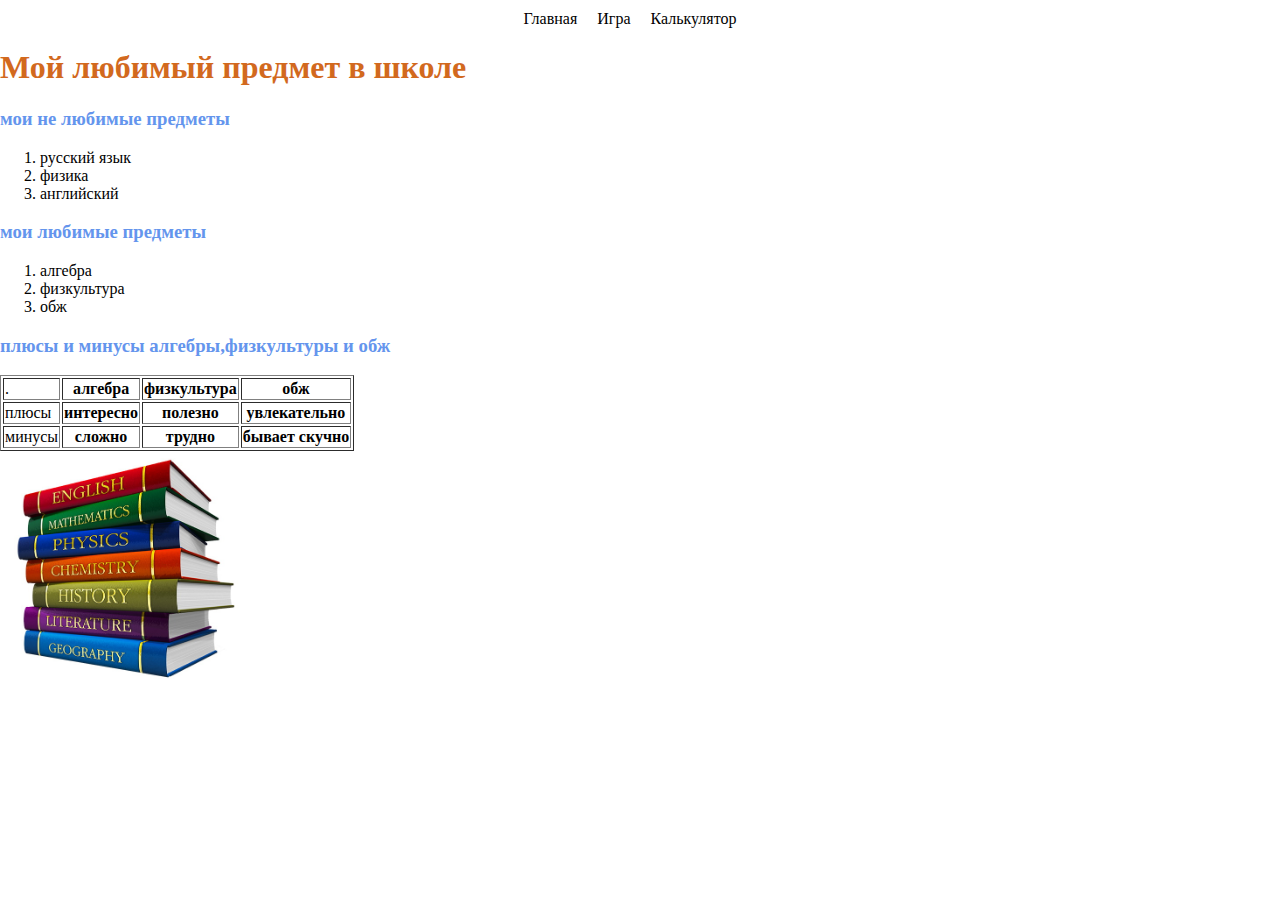
<file: дз - 1/index.html>
<!DOCTYPE html>
<html lang="en">

<head>
    <meta charset="UTF-8">
    <meta http-equiv="X-UA-Compatible" content="IE=edge">
    <meta name="viewport" content="width=\, initial-scale=1.0">
    <title>a</title>
    <link rel="stylesheet" href="css/style.css">
</head>

<body>
    <div>
        <nav class="menu">
            <ul class="nav-menu">
                <li class="nav-item"> <a class="link" href="http://127.0.0.1:5500/index.html">Главная</a></li>
                <li class="nav-item"><a class="link" href="http://127.0.0.1:5500/game/index.html">Игра</a></li>
                <li class="nav-item"> <a class="link" href="http://127.0.0.1:5500/calcul/index.html">Калькулятор </a> </li>
            </ul>
        </nav>
        <h1 class="title"> Мой любимый предмет в школе</h1>
        <h3 class="subtitle">
            мои не любимые предметы
        </h3>
        <ol>
            <li>
                русский язык
            </li>
            <li>
                физика
            </li>
            <li>
                английский
            </li>
        </ol>
        <h3 class="subtitle">
            мои любимые предметы
        </h3>
        <ol class="items">
            <li class="item">
                алгебра
            </li>
            <li class="item">
                физкультура
            </li>
            <li class="item">
                обж
            </li>
        </ol>
        <div>
            <div class="block">
                <h3 class="subtitle">плюсы и минусы алгебры,физкультуры и обж</h3>
            </div>
        </div>
        <table border="1">
            <tr>
                <td>
                    .
                </td>
                <th>
                    алгебра
                </th>
                <th>
                    физкультура
                </th>
                <th>
                    обж
                </th>
            </tr>
            <tr>
                <td>
                    плюсы
                </td>
                <th>
                    интересно
                </th>
                <th>
                    полезно
                </th>
                <th>
                    увлекательно
                </th>
            </tr>
            <tr>
                <td>
                    минусы
                </td>
                <th>
                    сложно
                </th>
                <th>
                    трудно
                </th>
                <th>
                    бывает скучно
                </th>
            </tr>
        </table>
        <img class="img" src="img/l-39.jpg" alt="школьные предметы ">
    </div>
</body>

</html>
</file>
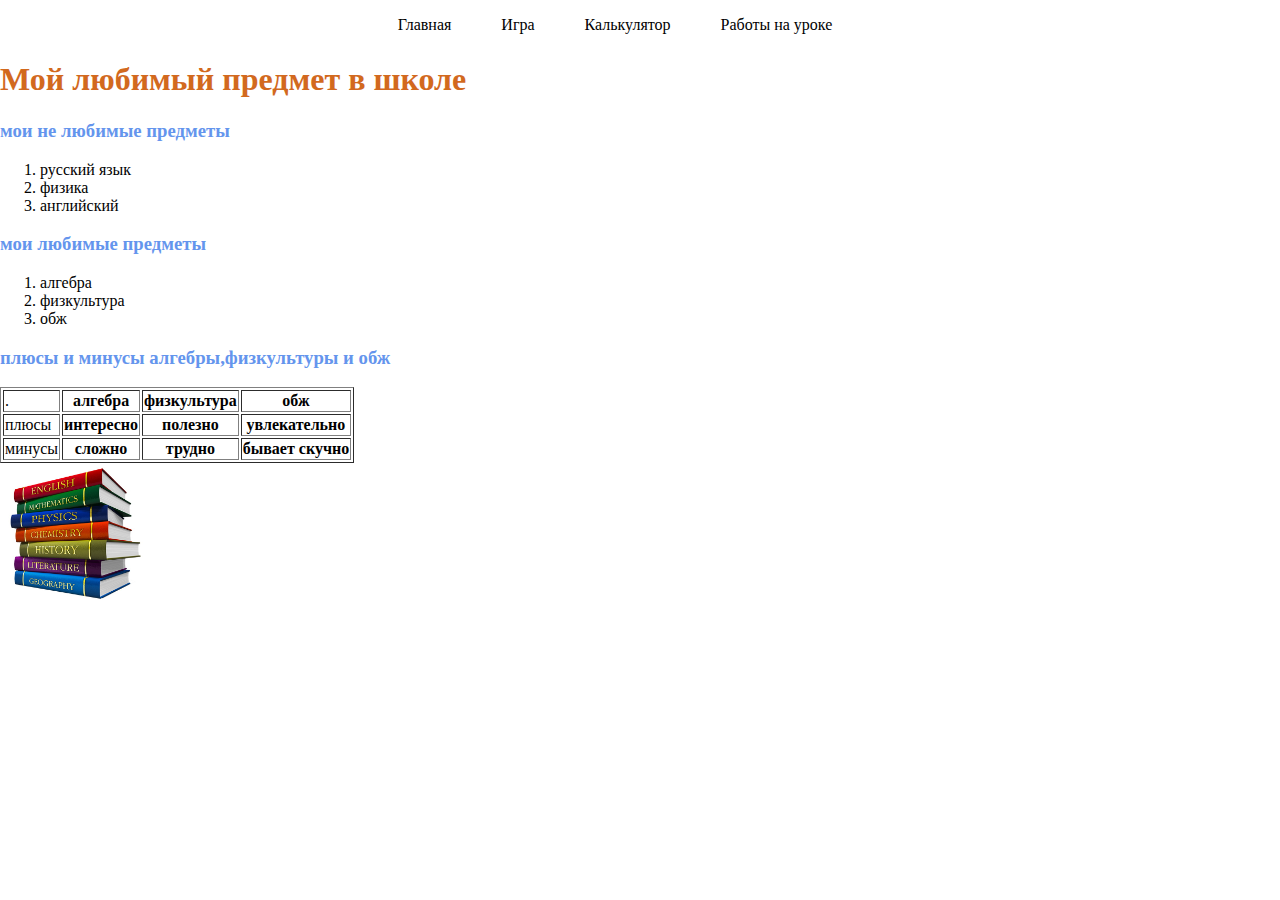
<file: дз - 1/home/index.html>
<!DOCTYPE html>
<html lang="en">

<head>
    <meta charset="UTF-8">
    <meta http-equiv="X-UA-Compatible" content="IE=edge">
    <meta name="viewport" content="width=\, initial-scale=1.0">
    <title>Главная</title>
    <link rel="stylesheet" href="css/style.css">
</head>

<body>
    <div class="container">
        <nav class="menu">
            <ul class="nav-menu">
                <li class="nav-item"> <a class="link" href="http://127.0.0.1:5500/home/index.html">Главная</a></li>
                <li class="nav-item"><a class="link" href="http://127.0.0.1:5500/game/index.html">Игра</a></li>
                <li class="nav-item"> <a class="link" href="http://127.0.0.1:5500/calcul/index.html">Калькулятор </a> </li>
                <li class="nav-item"><a class="link" href="http://127.0.0.1:5500/classwork/index.html">Работы на уроке</a></li>
            </ul>
        </nav>
        <h1 class="title"> Мой любимый предмет в школе</h1>
        <h3 class="subtitle">
            мои не любимые предметы
        </h3>
        <ol>
            <li>
                русский язык
            </li>
            <li>
                физика
            </li>
            <li>
                английский
            </li>
        </ol>
        <h3 class="subtitle">
            мои любимые предметы
        </h3>
        <ol class="items">
            <li class="item">
                алгебра
            </li>
            <li class="item">
                физкультура
            </li>
            <li class="item">
                обж
            </li>
        </ol>
        <div>
            <div class="block">
                <h3 class="subtitle">плюсы и минусы алгебры,физкультуры и обж</h3>
            </div>
        </div>
        <table border="1">
            <tr>
                <td>
                    .
                </td>
                <th>
                    алгебра
                </th>
                <th>
                    физкультура
                </th>
                <th>
                    обж
                </th>
            </tr>
            <tr>
                <td>
                    плюсы
                </td>
                <th>
                    интересно
                </th>
                <th>
                    полезно
                </th>
                <th>
                    увлекательно
                </th>
            </tr>
            <tr>
                <td>
                    минусы
                </td>
                <th>
                    сложно
                </th>
                <th>
                    трудно
                </th>
                <th>
                    бывает скучно
                </th>
            </tr>
        </table>
        <div class="pic">
            <img class="img" src="img/l-39.jpg" alt="школьные предметы ">
        </div>
      
    </div>
</body>

</html>
</file>
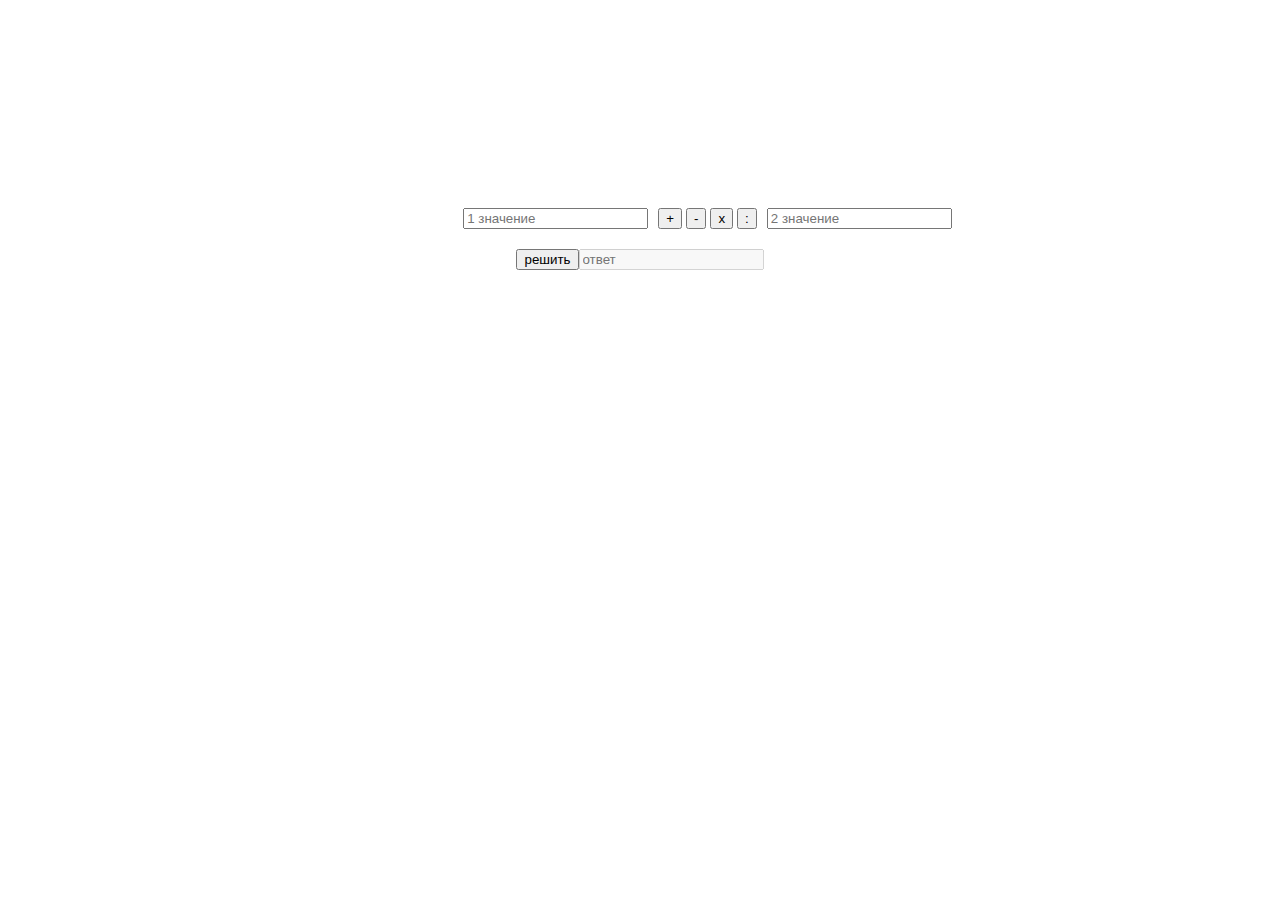
<file: дз - 1/sryle.html>
<!DOCTYPE html>
<html lang="en">
<head>
    <meta charset="UTF-8">
    <meta name="viewport" content="width=device-width, initial-scale=1.0">
    <title>Document</title>
    <link rel="stylesheet" href="css/link.css">
</head>
<body>
    <div class="border">
    <div class="outer">
        <div class="centered">
            <input  id="num1" type="text" placeholder="1 значение">
        </div>
 <div class="operator_btns">
            <button id="plus" onclick="op='+'">+</button>
            <button id="minus" onclick="op='-'">-</button>
            <button id="times" onclick="op='*'">x</button>
            <button id="divide" onclick="op='/'">:</button>
        </div>
        <div class="cent">
            <input  id="num2" type="text" placeholder="2 значение">
        </div>
    </div>
    <div class="center">
        <button  onclick="func()" type="button" id="convert">решить</button>
        <input id="result" type="text"  placeholder="ответ" disabled >
        
    </div>
</div>
    <script src="js/script.js"></script>
</body>
</html>
</file>
<file: дз - 1/css/style.css>
body,
html {
    height: 100%;
}

body {
    margin: 0;
}

a {
    color: #000;
  text-decoration: none;
}

.menu {
  display: flex;
  justify-content: center;
  align-items: center;
  padding-top: 10px
}

.nav-menu {
    display: flex;
    list-style: none;
    margin: 0;
    padding: 0;
   border: 1px;
}

.nav-item {
    margin-right: 20px;
}

.inner {
    margin: 20px;
    border-radius: 10px;
    width: 150px;
    text-align: center;
    color: black;
    border: 1px solid black;
    height: 60px;
}

.link {
}

.block:active {
    transform: scaleY(1.5);
}

.img {
    width: 250px;
    transition: transform 1s ease,width 1s linear 1.5s;
}

.img:hover {
    transform: rotate(720deg);
    width: 300px;
}

.title {
    color: chocolate;
}

.subtitle {
color: cornflowerblue;
}
</file>
<file: дз - 1/home/css/style.css>
body,
html {
    height: 100%;
}

body {
    margin: 0;
}



a {
    color: black;
  text-decoration: none;
}

.container {

    width: 100%;
    height: 100%;
}

.menu {
  display: flex;
  justify-content: center;
  align-items: center;
  padding-top: 10px;
  height: 30px;
}

.nav-menu {
    display: flex;
    list-style: none;
    margin: 0;
    padding: 0;
   border: 1px;
}

.nav-item {
    margin-right: 50px;
}

.inner {
    margin: 20px;
    border-radius: 10px;
    width: 150px;
    text-align: center;
    color: black;
    border: 1px solid black;
    height: 60px;
}

.link {
}

.block:active {
    transform: scaleY(1.5);
}

.pic {

}

.img {
    width: 150px;
    transition: transform 1s ease,width 1s linear 1.5s;
}

.img:hover {
    transform: rotate(720deg);
    width: 300px;
}

.title {
    color: chocolate;
}

.subtitle {
color: cornflowerblue;
}
</file>
<file: дз - 1/css/link.css>
.outer {
    display: flex;
    justify-content: center;
   padding-top: 200px;
   
}


.centered {
  padding-right: 10px;
}

.center {
  display: flex; 
  justify-content: center;
  padding-top: 20px;
}

.operator_btns {

}

.cent {
  width: 50px;
  padding-left: 10px;
}
</file>
